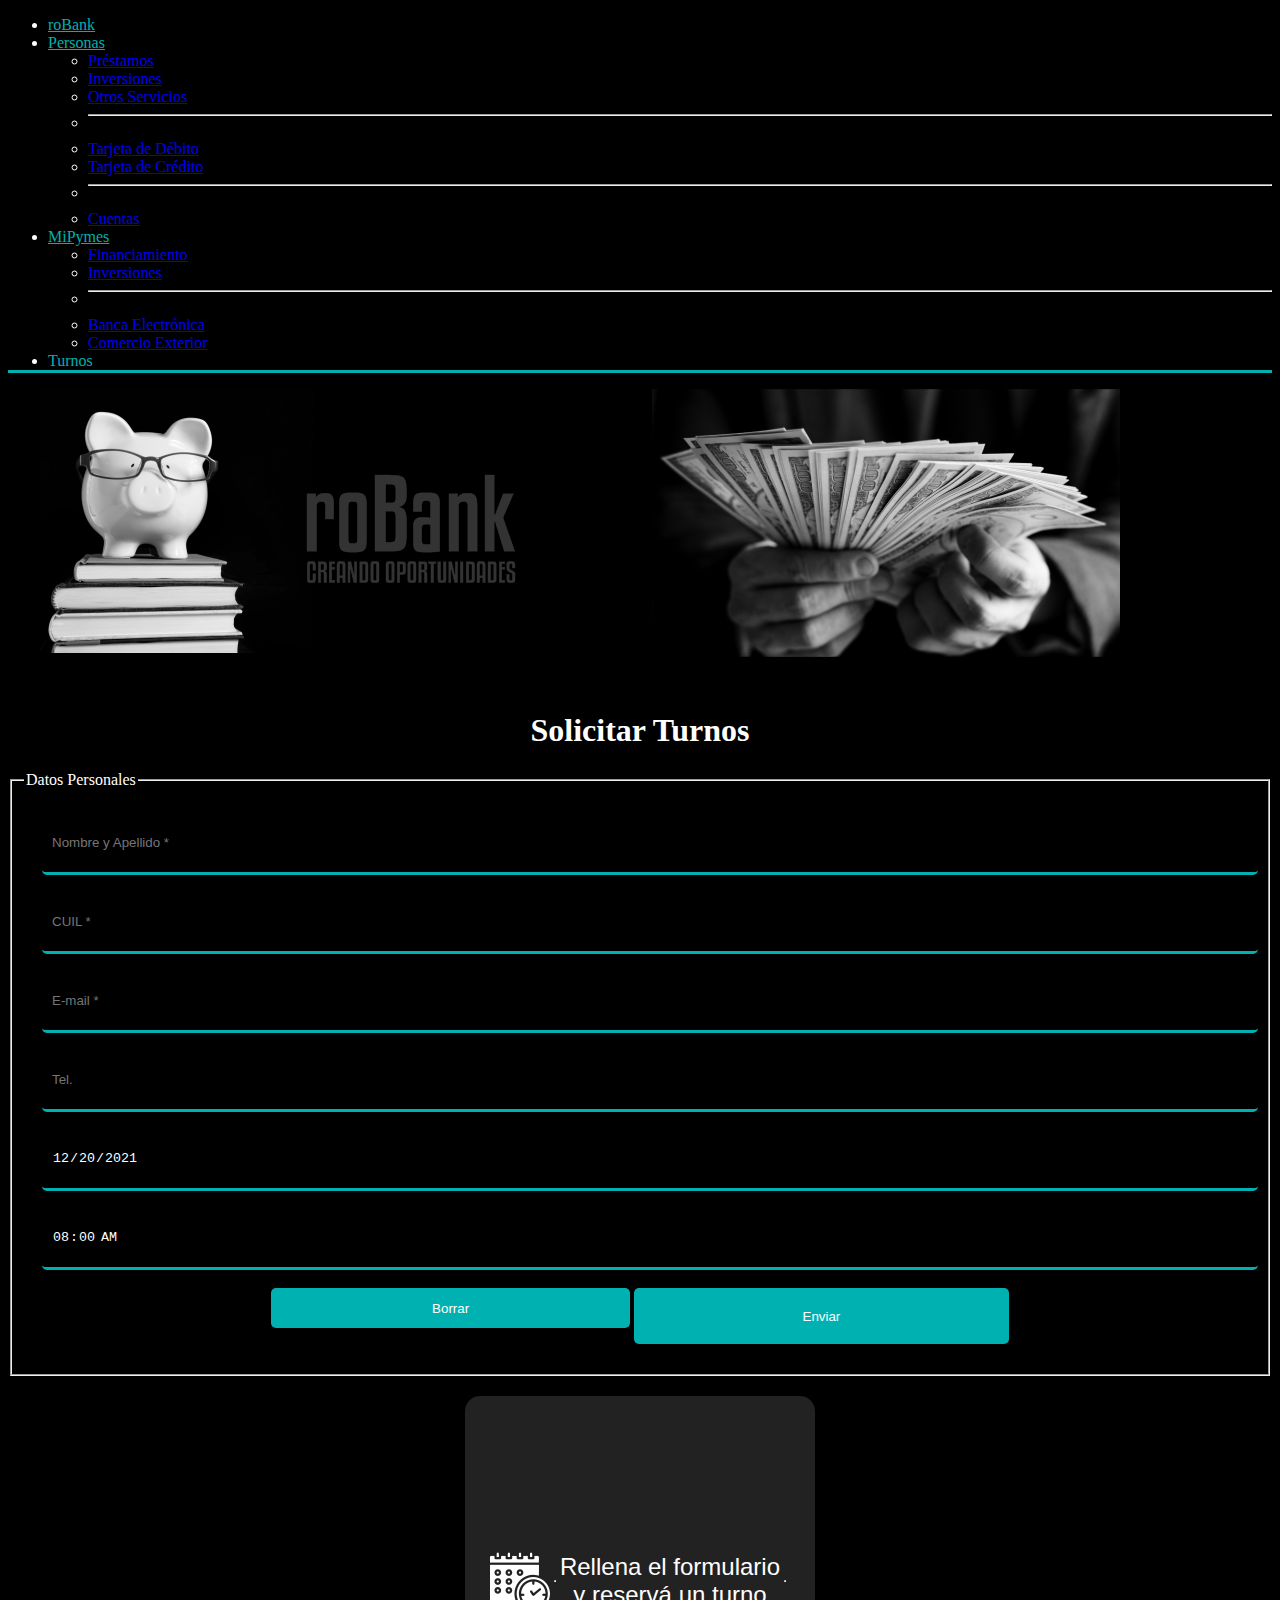
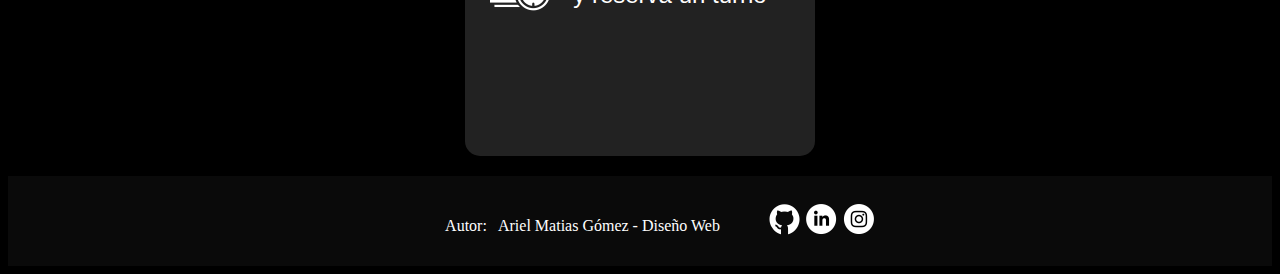
<file: index.html>
<!DOCTYPE html>
<html lang="en">
<head>
    <meta charset="UTF-8">
    <meta http-equiv="X-UA-Compatible" content="IE=edge">
    <meta name="author" content="Ariel Matias Gómez">
    <meta name="viewport" content="width=device-width, initial-scale=1.0">

    <link rel="preconnect" href="https://fonts.googleapis.com">
    <link rel="preconnect" href="https://fonts.gstatic.com" crossorigin>
    <link href="https://fonts.googleapis.com/css2?family=Catamaran:wght@500&display=swap" rel="stylesheet">

    <title>Trabajo Final Integrador</title>

    <link href="https://cdn.jsdelivr.net/npm/bootstrap@5.1.3/dist/css/bootstrap.min.css" rel="stylesheet" integrity="sha384-1BmE4kWBq78iYhFldvKuhfTAU6auU8tT94WrHftjDbrCEXSU1oBoqyl2QvZ6jIW3" crossorigin="anonymous">

    <link rel="stylesheet" href="style.css">

</head>
<body>

    <!--INICIO ENCABEZADO-->
    <header>
      <ul class="nav justify-content-center nav-tabs bg-dark">
        
        <li class="nav-item">
          <a class="nav-link" aria-current="page" href="#">roBank</a>
        </li>

        <li class="nav-item dropdown">
          <a class="nav-link dropdown-toggle" data-bs-toggle="dropdown" href="#" role="button" aria-expanded="false">Personas</a>
          <ul class="dropdown-menu">
            <li><a class="dropdown-item" href="#">Préstamos</a></li>
            <li><a class="dropdown-item" href="#">Inversiones</a></li>
            <li><a class="dropdown-item" href="#">Otros Servicios</a></li>
            <li><hr class="dropdown-divider"></li>
            <li><a class="dropdown-item" href="#">Tarjeta de Débito</a></li>
            <li><a class="dropdown-item" href="#">Tarjeta de Crédito</a></li>
            <li><hr class="dropdown-divider"></li>
            <li><a class="dropdown-item" href="#">Cuentas</a></li>
          </ul>
        </li>

        <li class="nav-item dropdown">
          <a class="nav-link dropdown-toggle" data-bs-toggle="dropdown" href="#" role="button" aria-expanded="false">MiPymes</a>
          <ul class="dropdown-menu">
            <li><a class="dropdown-item" href="#">Financiamiento</a></li>
            <li><a class="dropdown-item" href="#">Inversiones</a></li>
            <li><hr class="dropdown-divider"></li>
            <li><a class="dropdown-item" href="#">Banca Electrónica</a></li>
            <li><a class="dropdown-item" href="#">Comercio Exterior</a></li>
          </ul>
        </li>
        
        <li class="nav-item">
          <a class="nav-link disabled">Turnos</a>
        </li>
      </ul>
    </header>
    <!--FIN ENCABEZADO-->
  
    <!--INICIO MAIN-->
    <div class="container-md" id="">

      <!--BANNER-->
      <img class="img-fluid" src="src/banner-banco.png" alt="">
      
      <div class="row" id="">

        <!--INICIO ARTICLE-->
        <div class="col-md-8 article" id="">
          <h1>Solicitar Turnos</h1>

          <!--INICIO FORMULARIO-->
          <fieldset>
            <legend>Datos Personales</legend>

            <!--Nombre y Apellido-->
            <form class="form-container" id="form">
              <div class="form-section"> 
                <input type="text" class="form-input" name="inputName" id="inputName" placeholder="Nombre y Apellido *" autocomplete="off" required>
              </div>
 
              <!--CUIL-->
              <div class="form-section">
                <input type="number" class="form-input" name="inputCuil" id="inputCuil" placeholder="CUIL *" maxlength="11" required>
              </div>

              <!--E-mail-->
              <div class="form-section">
                <input type="email" class="form-input" name="inputEmail" id="inputEmail" placeholder="E-mail *" autocomplete="off" required>
              </div>

              <!--Telefono-->
              <div class="form-section">
                <input type="number" class="form-input" name="inputTel" id="inputTel" placeholder="Tel.">
              </div>

              <!--Fecha-->
              <div class="form-section">
                <input type="date" class="form-input" name="inputDate" id="inputDate" value="2021-12-20" required> 
              </div>

              <!--Hora-->
              <div class="form-section">
                <input type="time" class="form-input" name="inputTime" id="inputTime" value="08:00" min=”10:00:00″ max="18:00:00" step="3600" required>
              </div>

              <!--Botones-->
              <div class="form-section-btn">
                <input type="reset" class="form-input-btn" value="Borrar">
                <input type="text" class="form-input-btn"  value="Enviar" onclick="mostrarDatos()">                
              </div>
            </form>
          </fieldset>
          <!--FIN FORMULARIO-->
        </div>
        <!--FIN ARTICLE-->

        <!--INICIO ASIDE-->
        <div class="col-md-4 aside" id="">
          <div class="infoTurno" id="infoTurno">
            <img class="img-calendario" src="src/calendario.png" alt="">
          <hr>
            <p class="turno-asignado">Rellena el formulario <br> y reservá un turno</p>
            
            <hr>
          </div>
        </div>
        <!--FIN ASIDE-->

      </div>
    </div>
    <!--FIN MAIN-->

    <!--INICIO PIE DE PÁGINA-->
   <footer class="footer">

          <div class="autor-container" id="">
            <p>Autor: &nbsp; Ariel Matias Gómez - Diseño Web</p>
          </div>
         
          <div class="iconos-container" id="">
            <div id="" class="icono"><a href="https://github.com/MtSait" target="_blank"> <img src="src/github.png"/></a></div>
  
            <div id="" class="icono"><a href="https://www.linkedin.com/in/ariel-matias-gómez-67a02245/" target="_blank"> <img src="src/linkedin.png"/></a></div>
  
            <div id="" class="icono"><a href="https://www.instagram.com/matisait/" target="_blank"> <img src="src/instagram.png"/></a></div>

          </div>

      </footer>
      <!--FIN PIE DE PÁGINA-->

    <script src="https://cdn.jsdelivr.net/npm/bootstrap@5.1.3/dist/js/bootstrap.bundle.min.js" integrity="sha384-ka7Sk0Gln4gmtz2MlQnikT1wXgYsOg+OMhuP+IlRH9sENBO0LRn5q+8nbTov4+1p" crossorigin="anonymous"></script>
    <script type="text/javascript" src="index.js"></script>
</body>
</html>
</file>
<file: style.css>
/*GENERAL*/
body {
    background-color: rgb(0, 0, 0);
    color:white;
   }

/*NAVBAR*/
.nav-link {
    color: rgb(0, 177, 177);
}

.nav-link:hover {
    color: rgb(0, 177, 177);
}

.nav-link:visited {
    color: rgb(0, 177, 177);
}

.nav {
    border: none;
    border-bottom: 3px solid rgb(0, 177, 177);
}

/*ARTICLE*/
.article {
    padding-top: 20px;
    
}

.article h1 {
    padding-top: 10px;
    text-align: center;
}


/*FORMULARIO*/
.form-container {
    display: flex;
    flex-wrap: wrap;
    align-items: center; 
    padding: 10px;
    }


.form-section {
    width: 100%;
    margin: 8px;
}


.form-input {
    background-color: black;
    color: rgb(255, 255, 255);
    width: 100%;
    border-radius: 5px;
    height: 40px;
    border: none;
    border-bottom: 3px solid rgb(0, 177, 177);
    padding: 10px;
}

.form-input:focus {
    
    outline: none;
    border: none;
    border-bottom: 3px solid rgb(255, 255, 255);
    background: linear-gradient(to bottom,  rgb(0, 0, 0), rgb(0, 99, 99));
}

.form-section-btn {
    width: 100%;
    margin: 8px;
    display: flex;
    flex-wrap: wrap;
    flex-direction: row;
    justify-content: center;
}

.form-input-btn {
    background-color: rgb(0, 177, 177); 
    color: rgb(255, 255, 255);
    width: 30%;
    border-radius: 5px;
    height: 40px;
    border: none;
    padding: 8px;
    margin: 2px;
    text-align: center;
    cursor: pointer;
    text-decoration: none;
    text-align: center;
   
}

.form-input-btn:active {
    background-color: rgb(0, 0, 0);
    color: rgb(255, 255, 255);
}

.form-input-btn:focus {
    outline: none;

}


.form-input-btn:hover {
    animation-name: botoncitos;
    animation-duration: 2s;
    animation-direction: alternate;
    animation-iteration-count: infinite;
    
}

@keyframes botoncitos {
    from{
        background-color: rgb(0, 177, 177); 
        color: rgb(0, 0, 0);
    }
    to {
        background-color: rgb(2, 82, 82); 
        color: rgb(0, 0, 0);        
    }
}

/*ASIDE*/
.aside {
    display:flex;
    flex-wrap: wrap;
    justify-content: center;
    align-items: center; 
    margin: 20px 0;   
}

.infoTurno {
    background-color:rgb(34, 34, 34);
    height: 300px;
    padding: 25px;
    text-align: center;
    border-radius: 15px;
    animation-name: animaturno;
    animation-duration: 5s;
    animation-direction: alternate;
    animation-iteration-count: infinite;
    display: flex;
    flex-direction: row;
    flex-wrap: wrap;
    width: 300px;
    justify-content: center;
    align-items: center;
    color:rgb(255, 254, 254);
    padding-top: 35px;


}

.turno-asignado {
    font-size:x-large;
    font-family: sans-serif;
}

.texto-asignado {
    font-family: sans-serif;
}

@keyframes animaturno {
    from{
        background-color: rgb(34, 34, 34); 
        color: rgb(255, 255, 255);
    }
    to {
        background-color: rgb(2, 82, 82); 
        color: rgb(255, 255, 255);        
    }
}

.img-calendario {
    width: 60px;
    position: relative;
}
.img-calendario img {

}

/*FOOTER*/
footer {
    background-color: rgb(10, 10, 10);
    color: rgb(255, 255, 255);
    height: 90px;
    display: flex;
    flex-wrap: wrap;
    flex-direction: row;
    justify-content: center;
    align-items: center;
}
.autor-container {
    display: flex;
    justify-content: center;
    width: 350px;
    height: 40px;
    padding: 6px;
}

.iconos-container {
    height: 40px;
    padding: 2px;
    display: flex;
    flex-wrap: wrap;
    flex-direction: row;
    justify-content: center;
    align-items: center;
}
.icono {
    margin: 3px;
}
</file>
